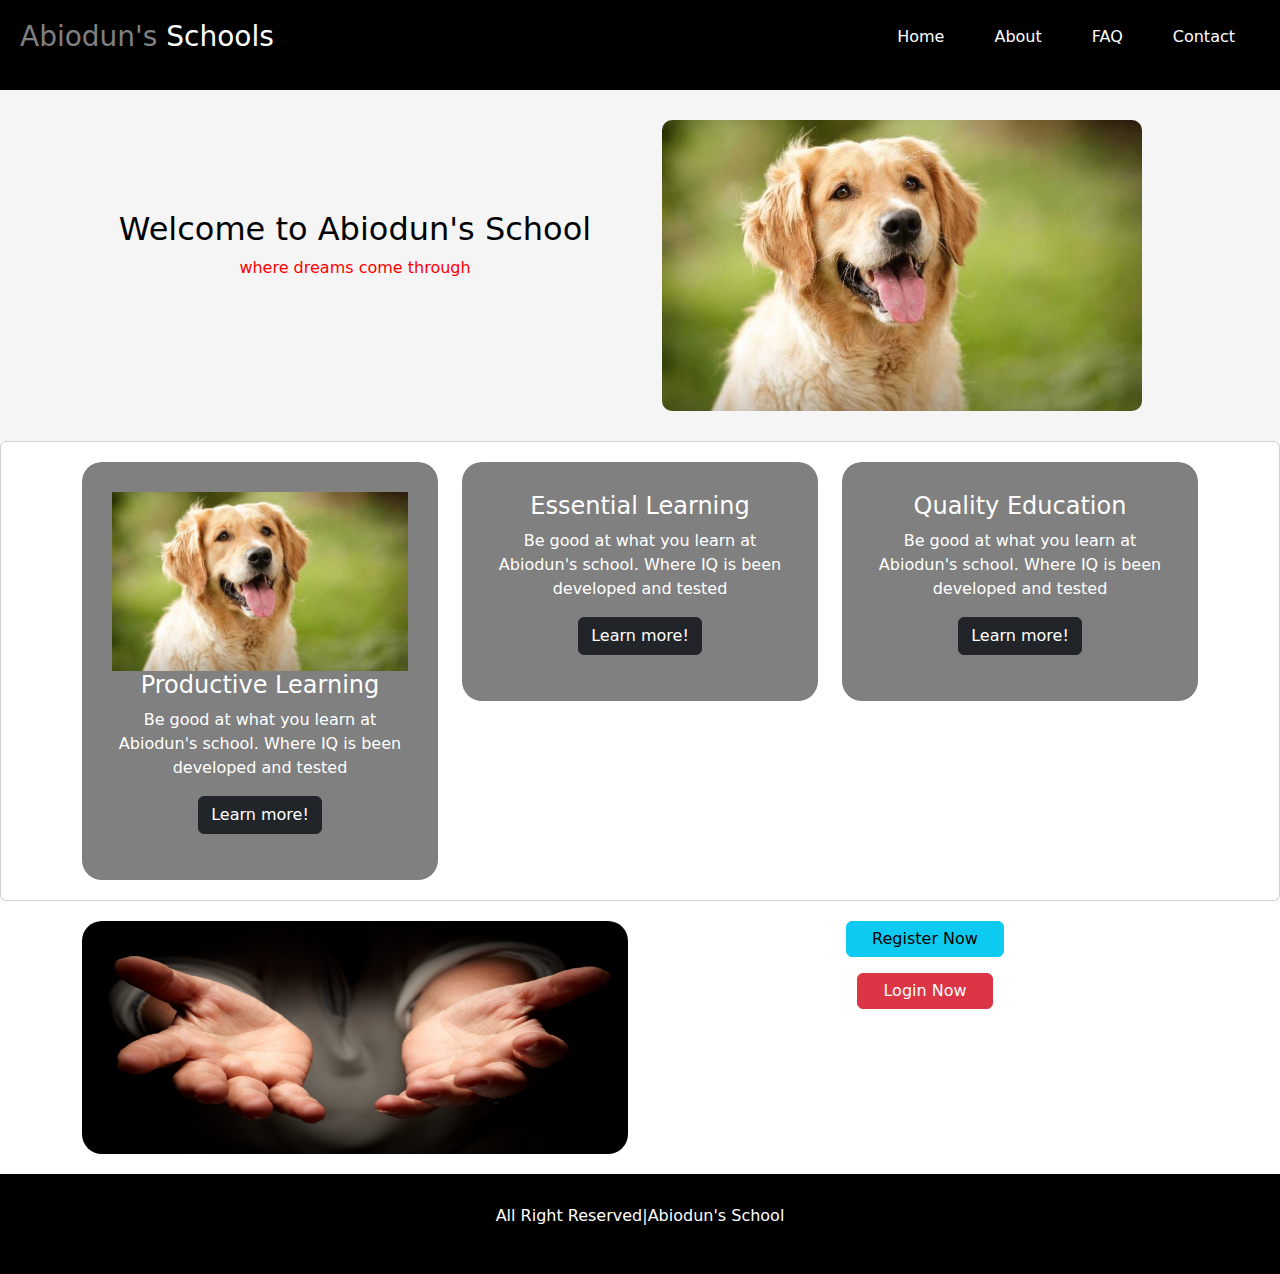
<file: index.html>
<!DOCTYPE html>
<html>
<head>
	<meta charset="utf-8">
	<meta name="viewport" content="width=device-width, initial-scale=1">
	<title>Abiodun's School</title>
	<link rel="stylesheet" type="text/css" href="style.css">
	<link href="https://cdn.jsdelivr.net/npm/bootstrap@5.3.3/dist/css/bootstrap.min.css" rel="stylesheet" integrity="sha384-QWTKZyjpPEjISv5WaRU9OFeRpok6YctnYmDr5pNlyT2bRjXh0JMhjY6hW+ALEwIH" crossorigin="anonymous">
</head>
<body>
	<div class="body">
		<header>
			<nav>
				<div class="logo">
					<h3><span>Abiodun's</span> Schools</h3>
				</div>
				<div class="nav-link">
					<ul>
						<li>Home</li>
						<li>About</li>
						<li class="faq">FAQ</li>
						<li>Contact</li>
					</ul>

				</div>
			</nav>
		</header>
		<div class="body-container">
			<div class="banner">
				<div class="container">
					<div class="row">
						<div class="col-md-6">
							<div class="text">
								<h2>Welcome to Abiodun's School</h2>
								<p>where dreams come through</p>
							</div>
						</div>
						<div class="col-md-6">
							<div class="image">
								<img src="dog.jpg">
							</div>
						</div>
					</div>
					<!-- <hr style="color:red;height: 50px;"> -->
				</div>
			</div>
			<div class="card">
				<div class="container">
					<div class="row">
					<div class="col-md-4">
						<div class="card-content">
							<img src="dog.jpg" style="width:100%;">
							<h4>Productive Learning</h4>
							<p>Be good at what you learn at Abiodun's school. Where IQ is been developed and tested</p>
							<p><button class="btn btn-dark">Learn more!</button></p>
						</div>
					</div>
					<div class="col-md-4">
						<div class="card-content">
							<h4>Essential Learning</h4>
							<p>Be good at what you learn at Abiodun's school. Where IQ is been developed and tested</p>
							<p><button class="btn btn-dark">Learn more!</button></p>
						</div>
					</div>
					<div class="col-md-4">
						<div class="card-content">
							<h4>Quality Education</h4>
							<p>Be good at what you learn at Abiodun's school. Where IQ is been developed and tested</p>
							<p><button class="btn btn-dark">Learn more!</button></p>
						</div>
					</div>
				</div>
				</div>
			</div>
			<div class="learn-more">
				<div class="container">
					<div class="row">
						<div class="col-md-6">
							<div class="initials">
								<img src="header_bg.jpg">
							</div>
						</div>
						<div class="col-md-6">
							<center>
							<p><a href="register.html"><button class="btn btn-info">Register Now</button></a></p>
							<p><a href="login.html"><button class="btn btn-danger">Login Now</button></a></p>
							</center>
						</div>
					</div>
				</div>
			</div>
		</div>
		<footer>
			<p>
				All Right Reserved|Abiodun's School
			</p>
		</footer>
	</div>
</body>
</html>
</file>
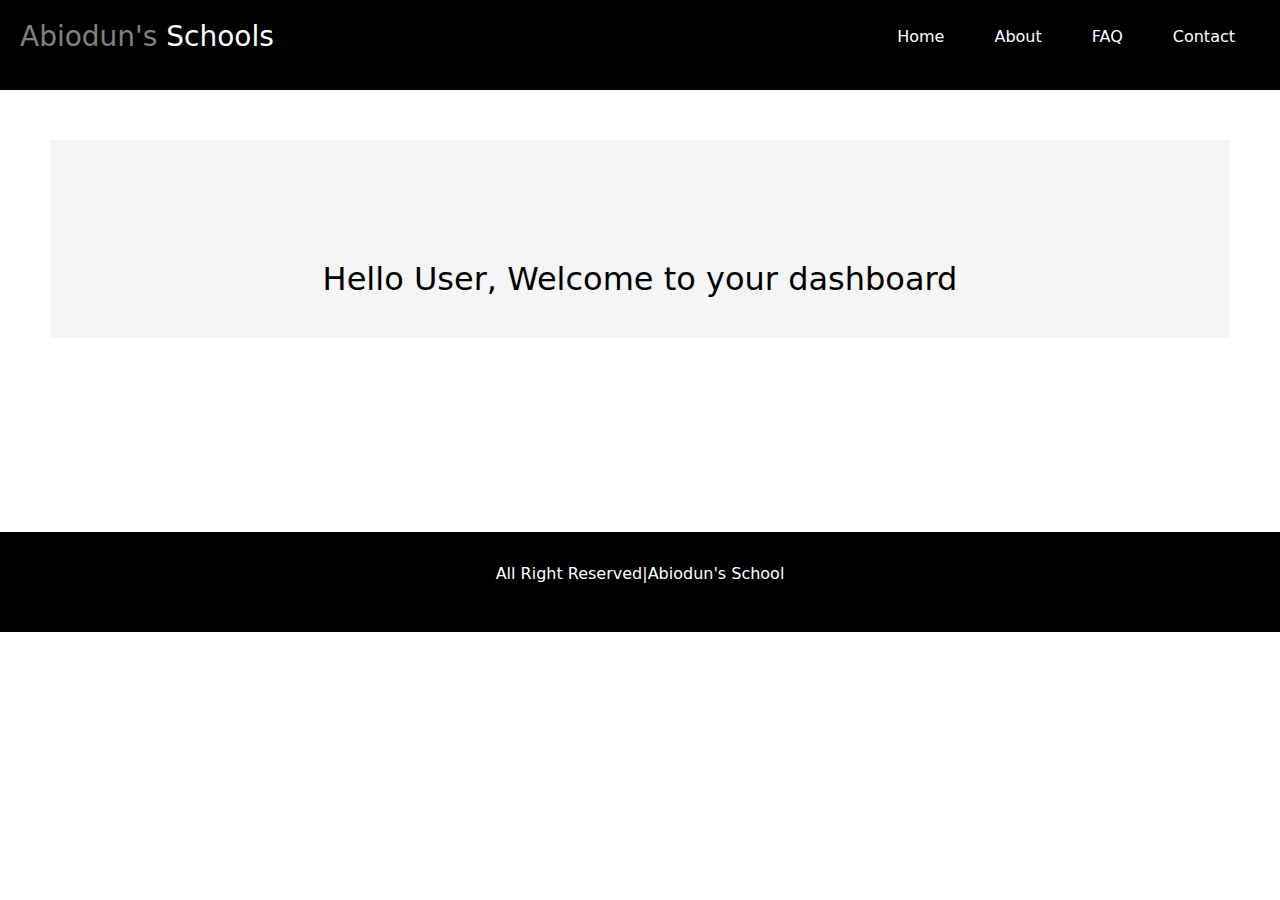
<file: dashboard.html>
<!DOCTYPE html>
<html>
<head>
	<meta charset="utf-8">
	<meta name="viewport" content="width=device-width, initial-scale=1">
	<title>Abiodun's School</title>
	<link rel="stylesheet" type="text/css" href="style.css">
	<link href="https://cdn.jsdelivr.net/npm/bootstrap@5.3.3/dist/css/bootstrap.min.css" rel="stylesheet" integrity="sha384-QWTKZyjpPEjISv5WaRU9OFeRpok6YctnYmDr5pNlyT2bRjXh0JMhjY6hW+ALEwIH" crossorigin="anonymous">
</head>
<body>
	<div class="body">
		<header>
			<nav>
				<div class="logo">
					<h3><span>Abiodun's</span> Schools</h3>
				</div>
				<div class="nav-link">
					<ul>
						<li>Home</li>
						<li>About</li>
						<li class="faq">FAQ</li>
						<li>Contact</li>
					</ul>

				</div>
			</nav>
		</header>
		<div class="body-container" style="padding:50px;">
			<div class="banner">
				<div class="container">
					<div class="row">
						<div class="col-md-12">
							<div class="text">
								<h2>Hello User, Welcome to your dashboard</h2>
								
							</div>
						</div>
						
					</div>
					<!-- <hr style="color:red;height: 50px;"> -->
				</div>
			</div>
			
			</div>
		</div><br><br><br><br><br><br>
		<footer>
			<p>
				All Right Reserved|Abiodun's School 
			</p>
		</footer>
	</div>
</body>
</html>
</file>
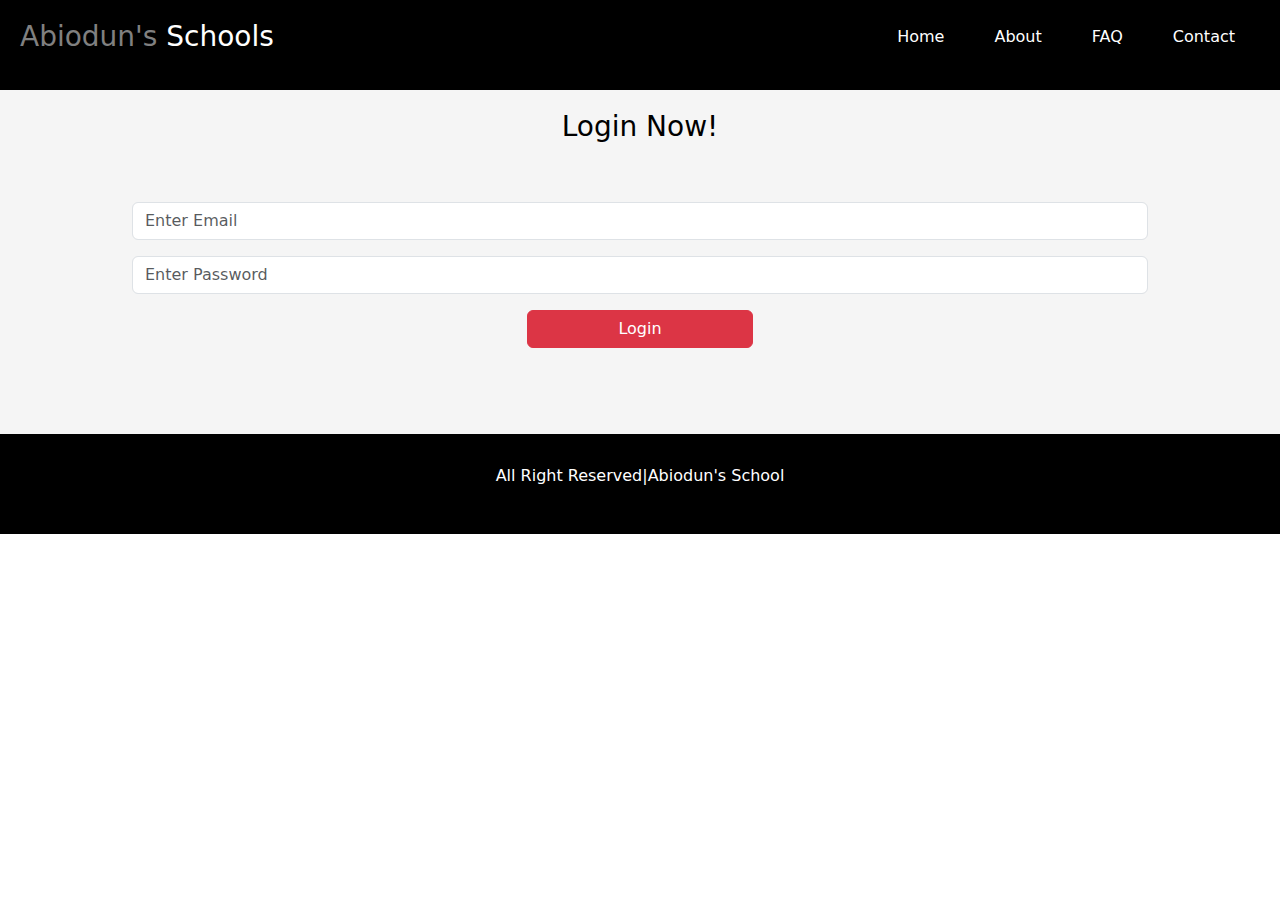
<file: login.html>
<!DOCTYPE html>
<html>
<head>
	<meta charset="utf-8">
	<meta name="viewport" content="width=device-width, initial-scale=1">
	<title>Abiodun's School</title>
	<link rel="stylesheet" type="text/css" href="style.css">
	<link href="https://cdn.jsdelivr.net/npm/bootstrap@5.3.3/dist/css/bootstrap.min.css" rel="stylesheet" integrity="sha384-QWTKZyjpPEjISv5WaRU9OFeRpok6YctnYmDr5pNlyT2bRjXh0JMhjY6hW+ALEwIH" crossorigin="anonymous">
</head>
<body>
	<div class="body">
		<header>
			<nav>
				<div class="logo">
					<h3><span>Abiodun's</span> Schools</h3>
				</div>
				<div class="nav-link">
					<ul>
						<li>Home</li>
						<li>About</li>
						<li class="faq">FAQ</li>
						<li>Contact</li>
					</ul>

				</div>
			</nav>
		</header>
		<div class="body-container">
			<div class="banner reg">
				<div class="container">
					<center>
						<h3>Login Now!</h3>
						<form>
							
							<p><input type="email" placeholder="Enter Email" class="form-control"></p>
							<p><input type="password" placeholder="Enter Password" class="form-control"></p>
							<p><input type="submite" value="Login" class="btn btn-danger"></p>
						</form>
					</center>
				</div>
			</div>
		</div>
		<footer>
			<p>
				All Right Reserved|Abiodun's School
			</p>
		</footer>
	</div>
</body>
</html>
</file>
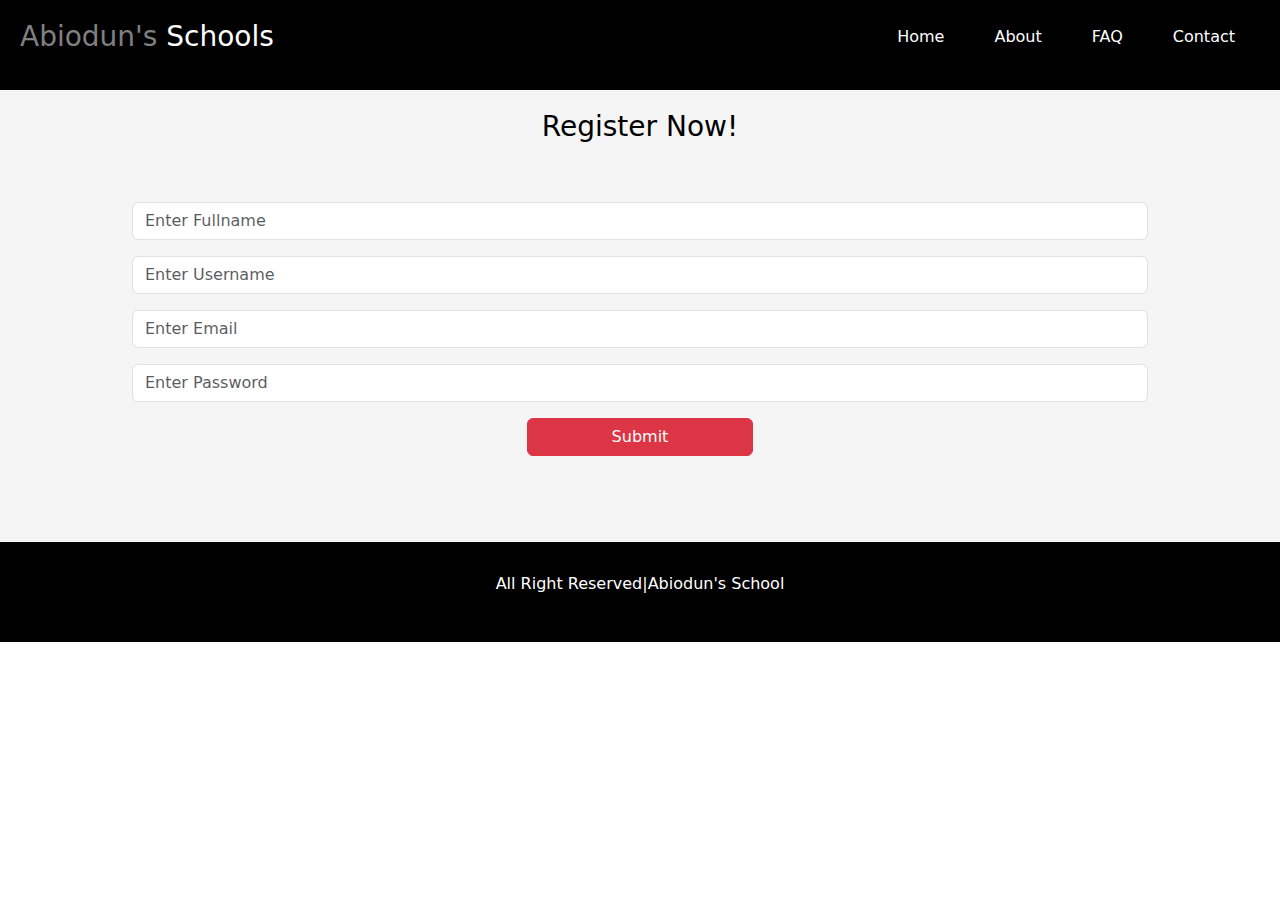
<file: register.html>
<!DOCTYPE html>
<html>
<head>
	<meta charset="utf-8">
	<meta name="viewport" content="width=device-width, initial-scale=1">
	<title>Abiodun's School</title>
	<link rel="stylesheet" type="text/css" href="style.css">
	<link href="https://cdn.jsdelivr.net/npm/bootstrap@5.3.3/dist/css/bootstrap.min.css" rel="stylesheet" integrity="sha384-QWTKZyjpPEjISv5WaRU9OFeRpok6YctnYmDr5pNlyT2bRjXh0JMhjY6hW+ALEwIH" crossorigin="anonymous">
</head>
<body>
	<div class="body">
		<header>
			<nav>
				<div class="logo">
					<h3><span>Abiodun's</span> Schools</h3>
				</div>
				<div class="nav-link">
					<ul>
						<li>Home</li>
						<li>About</li>
						<li class="faq">FAQ</li>
						<li>Contact</li>
					</ul>

				</div>
			</nav>
		</header>
		<div class="body-container">
			<div class="banner reg">
				<div class="container">
					<center>
						<h3>Register Now!</h3>
						<form>
							<p><input type="text" placeholder="Enter Fullname" class="form-control"></p>
							<p><input type="text" placeholder="Enter Username" class="form-control"></p>
							<p><input type="email" placeholder="Enter Email" class="form-control"></p>
							<p><input type="password" placeholder="Enter Password" class="form-control"></p>
							<p><input type="submite" value="Submit" class="btn btn-danger"></p>
						</form>
					</center>
				</div>
			</div>
		</div>
		<footer>
			<p>
				All Right Reserved|Abiodun's School
			</p>
		</footer>
	</div>
</body>
</html>
</file>
<file: style.css>
body{
	margin: 0;
	padding: 0;
	box-sizing: border-box;
}
.logo h3{
	color:white;
}
.logo h3 span{
	color:grey;
}
header{
	background-color:black;
	color:white;
}
header nav{
	padding: 20px;
	justify-content: space-between;
	display: flex;
}
.nav-link ul{
	display: flex;
	list-style-type: none;
}
.nav-link ul li{
	display: flex;
	padding: 5px 25px;
}

.nav-link ul li:hover{
	background-color: white;
	color: black;
	transition: 1s ease all;
}

.banner{
	background-color:whitesmoke;
	color:black;
	height: inherit;
	padding:20px;
}
.banner .text{
	margin: 20px;
}
.banner .text p{
	color:red;
	text-align: center;
}
.banner .text h2{
	margin-top: 100px;
	text-align: center;
}
.image img{
	padding:10px;
	width: 500px;
	border-radius: 20px;
}
.card{
	padding: 20px;
}
.card .card-content{
	background-color: grey;
	padding: 30px;
	border-radius: 20px;
	color:white;
}
.card-content h4{
	text-align: center;
}
.card-content p{
	text-align: center;
}
.initials img{
	width: 100%;
	border-radius: 20px;	
}
.learn-more{
	padding: 20px;
}
.learn-more button{
	padding: 5px 25px;
}
footer{
	background-color: black;
	color:white;
	padding: 30px;
}
footer p{
	text-align: center;
}
.reg form{
	padding: 50px;
}
</file>
